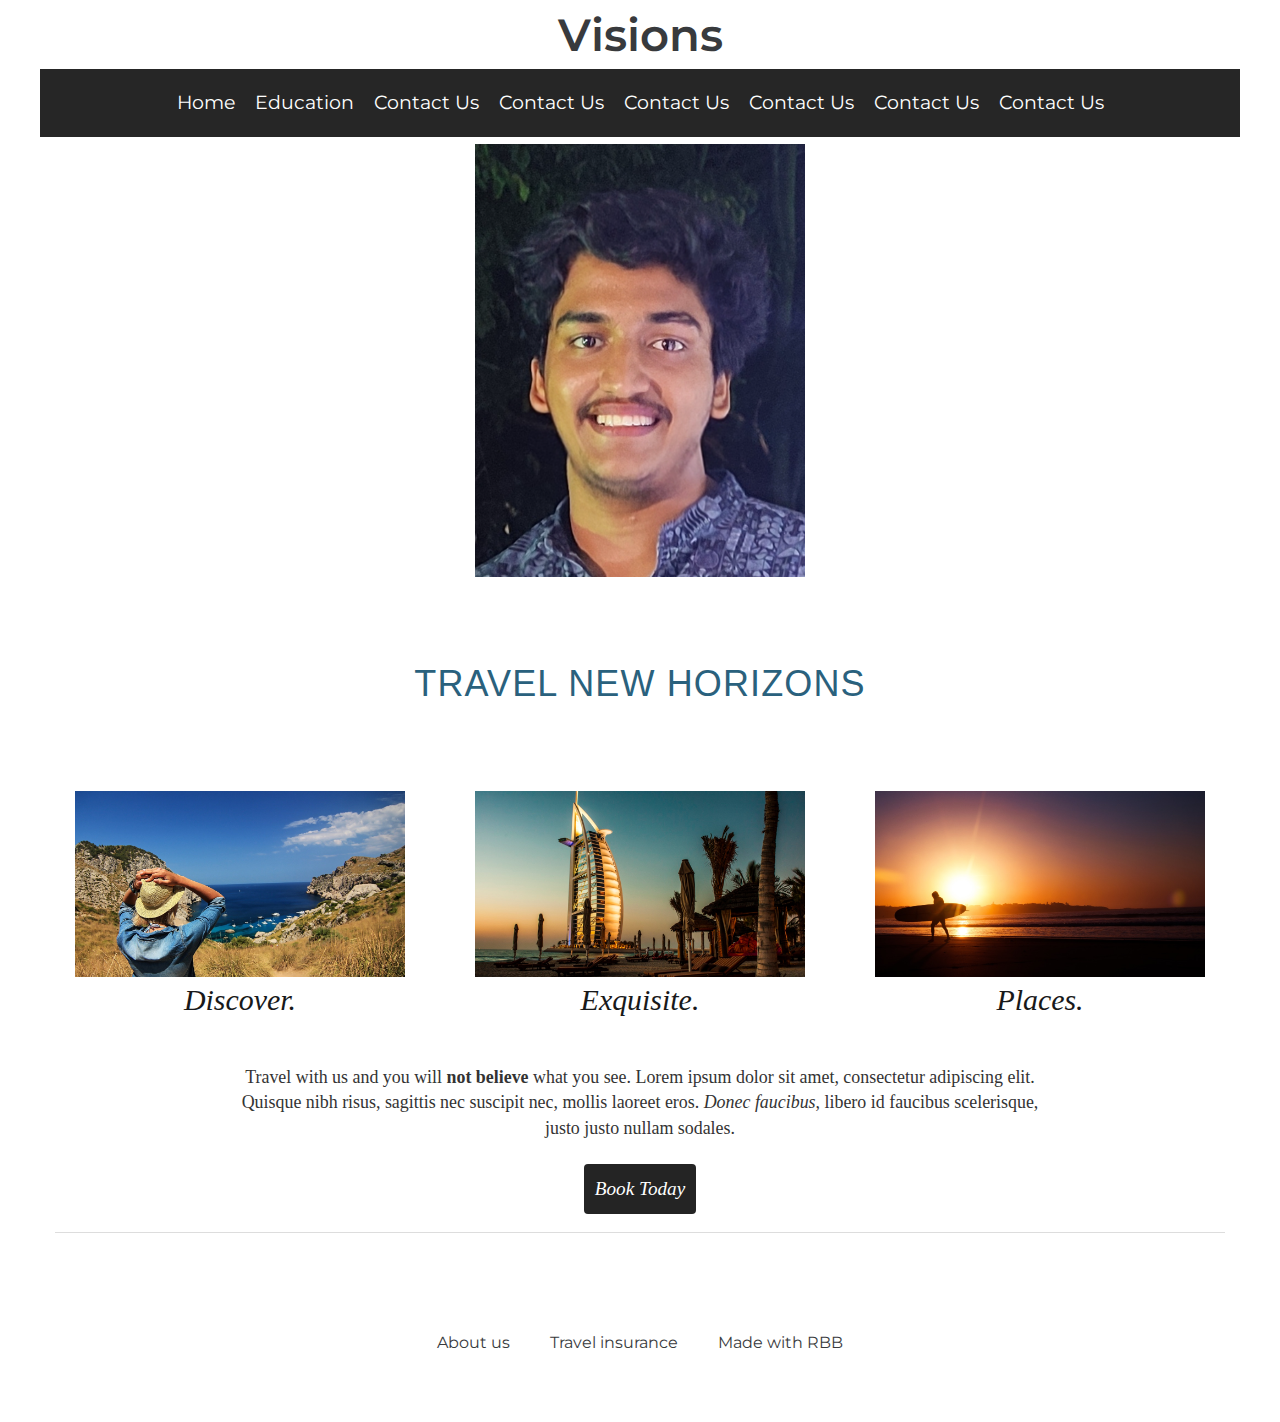
<file: index.html>
<!DOCTYPE html>
<html>

<head>
  <meta charset="utf-8">
  <meta name="viewport" content="width=device-width,initial-scale=1">
  <meta name="generator" content="Responsive Bootstrap Builder 2.5.360">
  <title>Index</title>
  <link rel="stylesheet" href="css/bootstrap3.min.css">
  <link rel="stylesheet" href="css/wireframe-theme.min.css">
  <script>document.createElement( "picture" );</script>
  <script class="picturefill" async="async" src="js/picturefill.min.js"></script>
  <link rel="stylesheet" href="css/main.css">
  <link rel="stylesheet" href="https://fonts.googleapis.com/css?family=Montserrat:400,600">
</head>

<body>
  <div class="row">
    <div class="col-xs-12">
      <h1 class="page-heading">Visions</h1>
    </div>
  </div>
  <div class="row nav-row">
    <div class="col-xs-12 centered-content"><a class="link-text nav-link" href="#">Home</a><a class="link-text nav-link" href="#">Education</a><a class="link-text nav-link" href="contact.html">Contact Us</a><a class="link-text nav-link" href="#">Contact Us</a><a class="link-text nav-link" href="#">Contact Us</a><a class="link-text nav-link" href="#">Contact Us</a><a class="link-text nav-link" href="#">Contact Us</a><a class="link-text nav-link" href="#">Contact Us</a>
      <a class="link-text" href="#"></a>
    </div>
  </div>
  <div class="row">
    <div class="col-xs-12 no-padding-column">
      <div class="responsive-picture travel-image">
        <picture><!--[if IE 9]><video style="display: none;"><![endif]-->
          <source srcset="./images/face.jpg" media="(min-width: 768px)"><!--[if IE 9]></video><![endif]--><img alt="Placeholder Picture" src="./images/face.jpg">
        </picture>
      </div>
    </div>
  </div>
  <div class="row">
    <div class="col-xs-12 heading-column">
      <h2 class="section-heading">TRAVEL NEW HORIZONS</h2>
    </div>
  </div>
  <div class="row travel-row">
    <div class="col-xs-12 custom-400-col-xs-6 col-sm-4">
      <div class="responsive-picture travel-image">
        <picture><img alt="Placeholder Picture" src="./images/discover-m.jpg">
        </picture>
      </div>
      <h3 class="travel-heading">Discover.</h3>
    </div>
    <div class="col-xs-12 custom-400-col-xs-6 col-sm-4">
      <div class="responsive-picture travel-image">
        <picture><img alt="Placeholder Picture" src="./images/exquisite-m.jpg">
        </picture>
      </div>
      <h3 class="travel-heading">Exquisite.</h3>
    </div>
    <div class="col-xs-12 col-sm-4">
      <div class="responsive-picture travel-image">
        <picture><img alt="Placeholder Picture" src="./images/places-m.jpg">
        </picture>
      </div>
      <h3 class="travel-heading">Places.</h3>
    </div>
  </div>
  <div class="row">
    <div class="col-xs-12 book-column">
      <p class="paragraph action-para">Travel with us and you will <span class="bold">not believe </span>what you see. Lorem ipsum dolor sit amet, consectetur adipiscing elit. Quisque nibh risus, sagittis nec suscipit nec, mollis laoreet eros. <span class="italic">Donec faucibus</span>, libero id faucibus scelerisque, justo justo nullam sodales.</p><a class="link-button btn action" href="#">Book Today</a>
      <div class="rule">
        <hr>
      </div>
    </div>
  </div>
  <div class="row footer-row">
    <div class="col-xs-12 footer-column">
      <a class="link-text footer-link" href="#">About us</a>
      <a class="link-text footer-link" href="#">Travel insurance</a>
      <a class="link-text footer-link" href="https://www.coffeecup.com/bootstrap-builder/" title="Prototype and Design with Bootstrap 3. Play with Bootstrap 4 Alpha. No coding needed.">Made with RBB</a>
    </div>
  </div>
  <script src="js/jquery.min.js"></script>
  <script src="js/outofview.js"></script>
  <script src="js/bootstrap.min.js"></script>
</body>

</html>
</file>
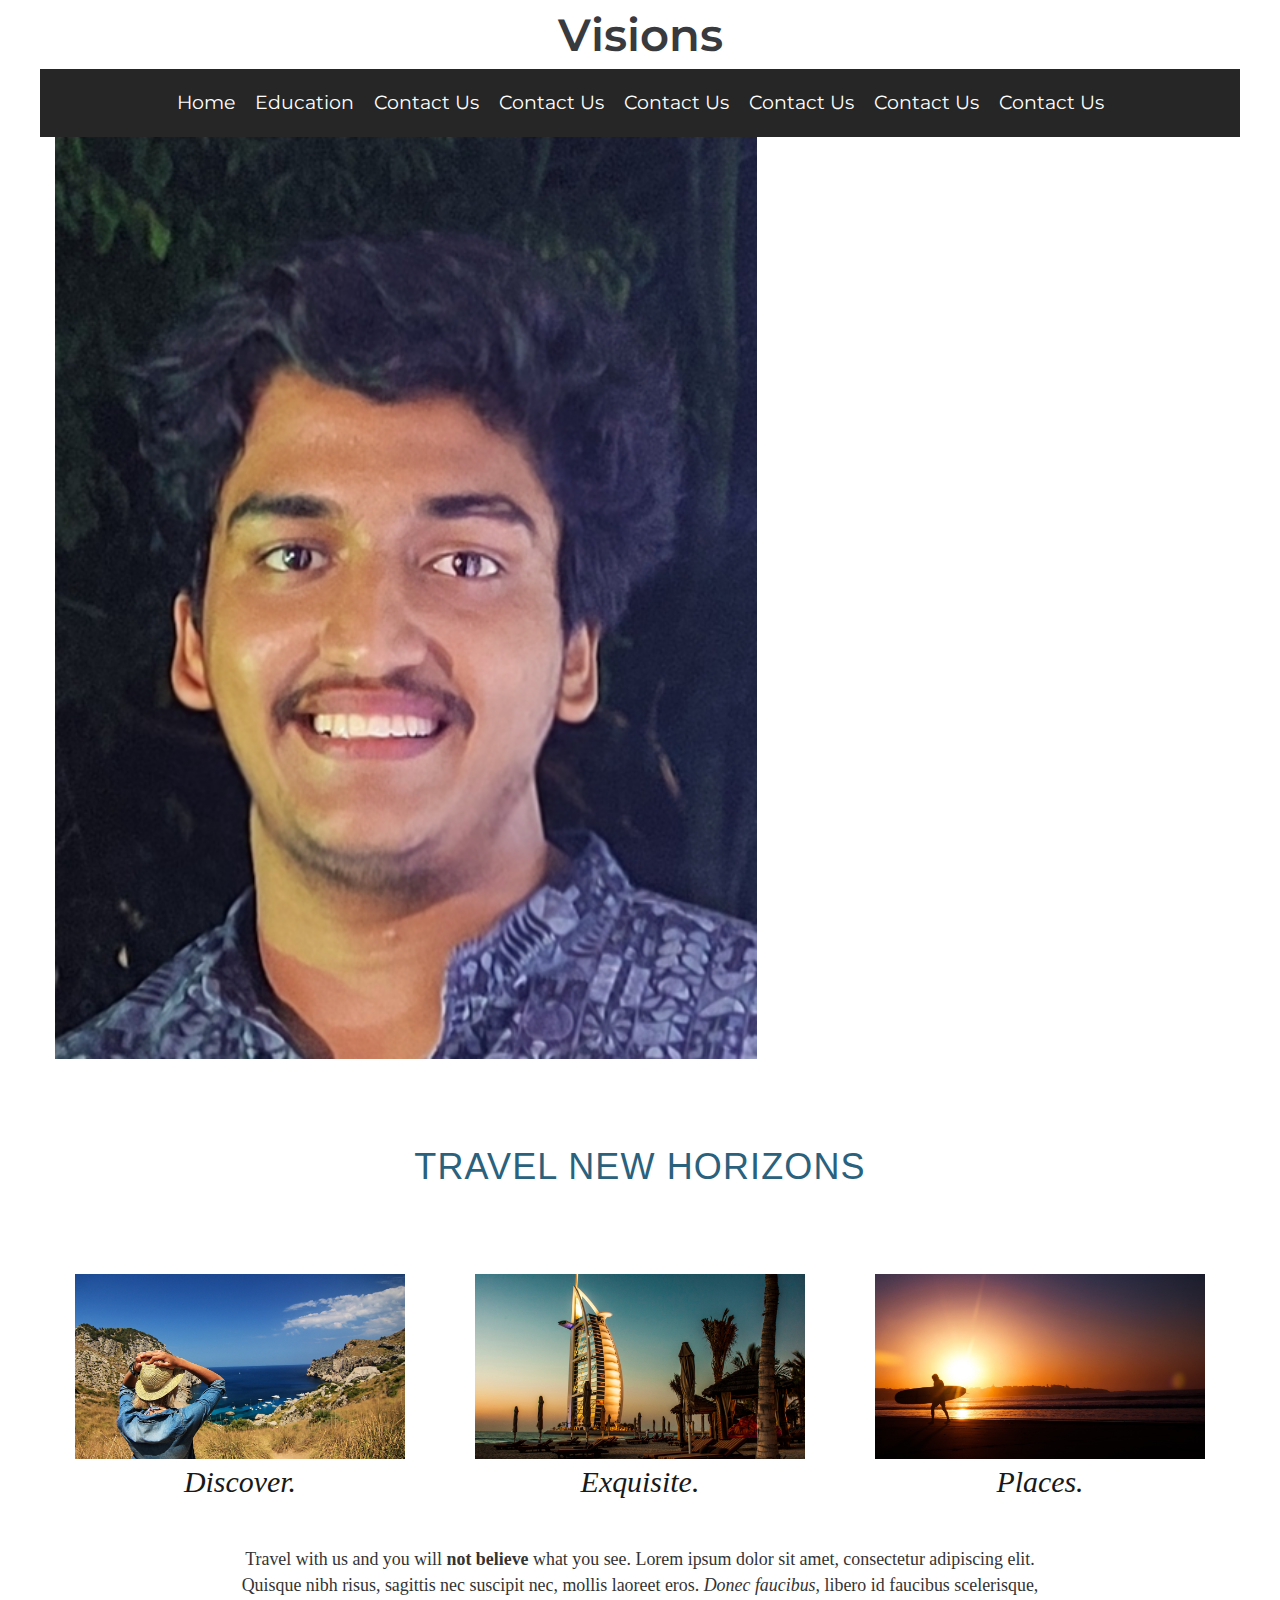
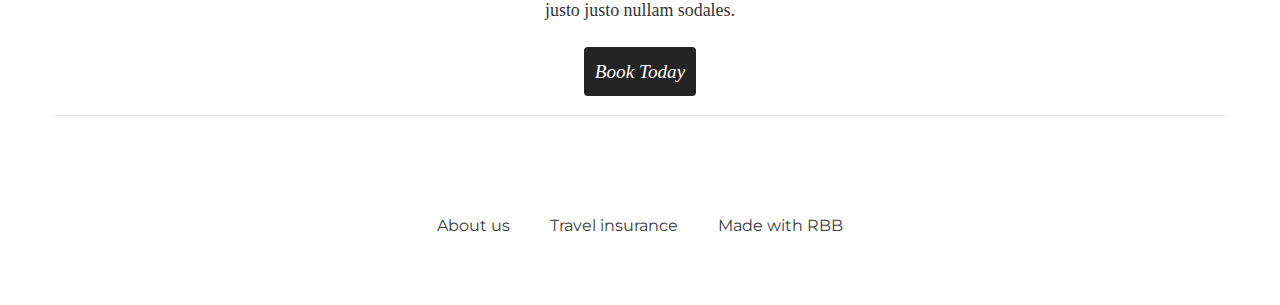
<file: website designed_exported/index.html>
<!DOCTYPE html>
<html>

<head>
  <meta charset="utf-8">
  <meta name="viewport" content="width=device-width,initial-scale=1">
  <meta name="generator" content="Responsive Bootstrap Builder 2.5.360">
  <title>Index</title>
  <link rel="stylesheet" href="css/bootstrap3.min.css">
  <link rel="stylesheet" href="css/wireframe-theme.min.css">
  <script>document.createElement( "picture" );</script>
  <script class="picturefill" async="async" src="js/picturefill.min.js"></script>
  <link rel="stylesheet" href="css/main.css">
  <link rel="stylesheet" href="https://fonts.googleapis.com/css?family=Montserrat:400,600">
</head>

<body>
  <div class="row">
    <div class="col-xs-12">
      <h1 class="page-heading">Visions</h1>
    </div>
  </div>
  <div class="row nav-row">
    <div class="col-xs-12 centered-content"><a class="link-text nav-link" href="#">Home</a><a class="link-text nav-link" href="#">Education</a><a class="link-text nav-link" href="#">Contact Us</a><a class="link-text nav-link" href="#">Contact Us</a><a class="link-text nav-link" href="#">Contact Us</a><a class="link-text nav-link" href="#">Contact Us</a><a class="link-text nav-link" href="#">Contact Us</a><a class="link-text nav-link" href="#">Contact Us</a>
      <a class="link-text" href="#"></a>
    </div>
  </div>
  <div class="row">
    <div class="col-xs-12 column-1">
      <div class="responsive-picture hero-image">
        <picture><img alt="Placeholder Picture" src="./images/face.jpg">
        </picture>
      </div>
    </div>
  </div>
  <div class="row">
    <div class="col-xs-12 no-padding-column"></div>
  </div>
  <div class="row">
    <div class="col-xs-12 heading-column">
      <h2 class="section-heading">TRAVEL NEW HORIZONS</h2>
    </div>
  </div>
  <div class="row travel-row">
    <div class="col-xs-12 custom-400-col-xs-6 col-sm-4">
      <div class="responsive-picture travel-image">
        <picture><img alt="Placeholder Picture" src="./images/discover-m.jpg">
        </picture>
      </div>
      <h3 class="travel-heading">Discover.</h3>
    </div>
    <div class="col-xs-12 custom-400-col-xs-6 col-sm-4">
      <div class="responsive-picture travel-image">
        <picture><img alt="Placeholder Picture" src="./images/exquisite-m.jpg">
        </picture>
      </div>
      <h3 class="travel-heading">Exquisite.</h3>
    </div>
    <div class="col-xs-12 col-sm-4">
      <div class="responsive-picture travel-image">
        <picture><img alt="Placeholder Picture" src="./images/places-m.jpg">
        </picture>
      </div>
      <h3 class="travel-heading">Places.</h3>
    </div>
  </div>
  <div class="row">
    <div class="col-xs-12 book-column">
      <p class="paragraph action-para">Travel with us and you will <span class="bold">not believe </span>what you see. Lorem ipsum dolor sit amet, consectetur adipiscing elit. Quisque nibh risus, sagittis nec suscipit nec, mollis laoreet eros. <span class="italic">Donec faucibus</span>, libero id faucibus scelerisque, justo justo nullam sodales.</p><a class="link-button btn action" href="#">Book Today</a>
      <div class="rule">
        <hr>
      </div>
    </div>
  </div>
  <div class="row footer-row">
    <div class="col-xs-12 footer-column">
      <a class="link-text footer-link" href="#">About us</a>
      <a class="link-text footer-link" href="#">Travel insurance</a>
      <a class="link-text footer-link" href="https://www.coffeecup.com/bootstrap-builder/" title="Prototype and Design with Bootstrap 3. Play with Bootstrap 4 Alpha. No coding needed.">Made with RBB</a>
    </div>
  </div>
  <script src="js/jquery.min.js"></script>
  <script src="js/outofview.js"></script>
  <script src="js/bootstrap.min.js"></script>
</body>

</html>
</file>
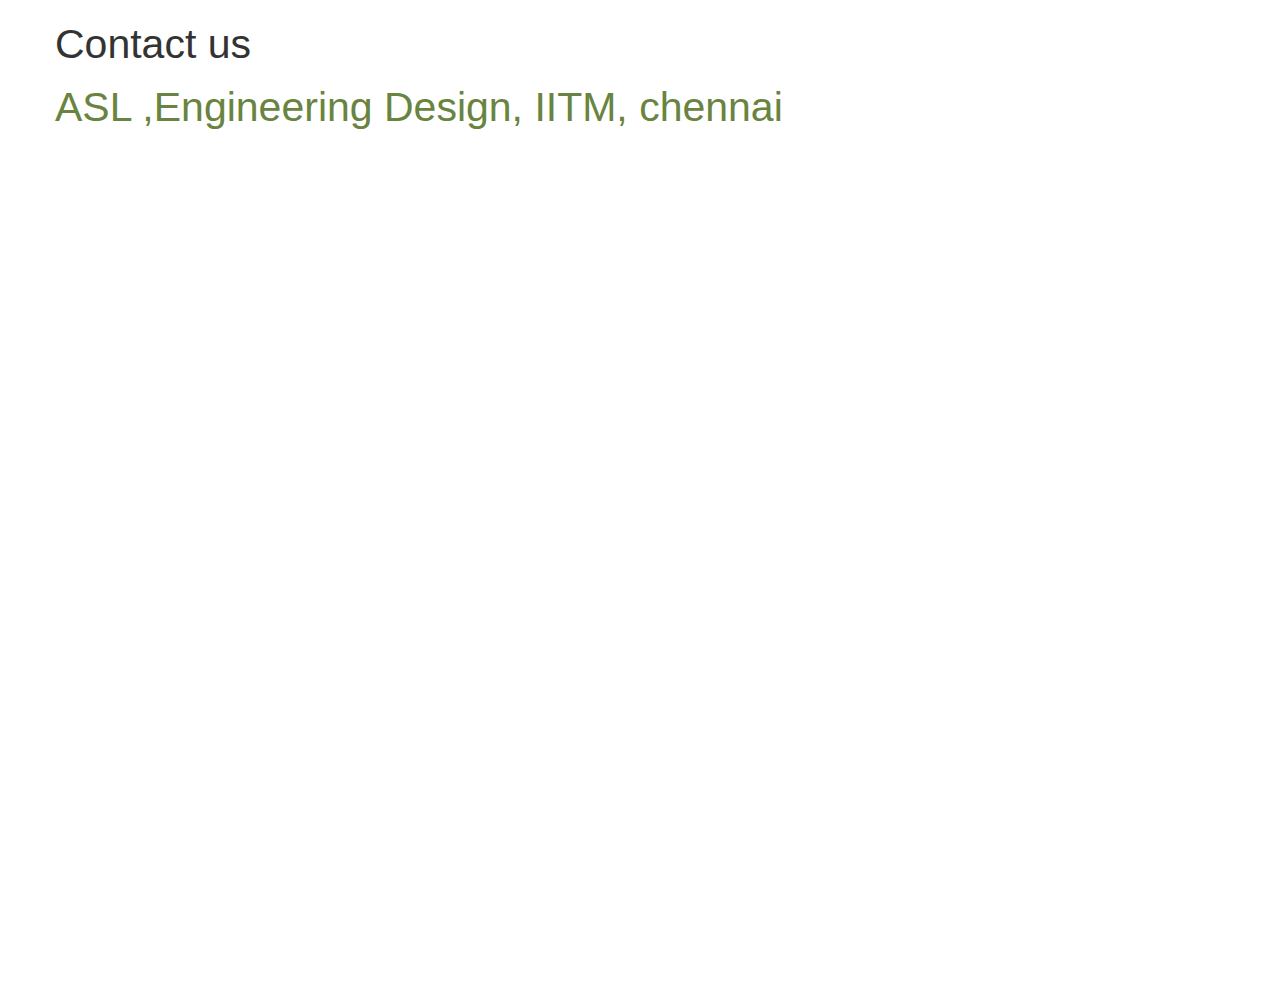
<file: contact.html>
<!DOCTYPE html>
<html>

<head>
  <meta charset="utf-8">
  <meta name="viewport" content="width=device-width, initial-scale=1.0">
  <meta name="description" content="">
  <meta name="keywords" content="">
  <meta name="generator" content="Responsive Bootstrap Builder 2.5.360">
  <title>contact</title>
  <link rel="stylesheet" href="css/bootstrap3.min.css">
  <link rel="stylesheet" href="css/wireframe-theme.min.css">
  <script>document.createElement( "picture" );</script>
  <script class="picturefill" async="async" src="js/picturefill.min.js"></script>
  <link rel="stylesheet" href="css/main.css">
  <link rel="stylesheet" href="https://fonts.googleapis.com/css?family=Montserrat:400,600">
</head>

<body>
  <div class="row">
    <div class="col-xs-12 column-3">
      <h1>Contact us</h1>
      <p class="paragraph"><span class="paragraph-text-1">ASL ,Engineering Design, IITM, chennai</span><br>
      </p>
    </div>
    <div class="col-xs-2"></div>
    <div class="col-xs-2"></div>
    <div class="col-xs-2"></div>
    <div class="col-xs-2 column-2"></div>
    <div class="col-xs-2"></div>
  </div>
  <script src="js/jquery.min.js"></script>
  <script src="js/outofview.js"></script>
  <script src="js/bootstrap.min.js"></script>
</body>

</html>
</file>
<file: css/main.css>
/* Text Elements */

h1.page-heading {
  margin-top: .625rem;
  margin-bottom: .625rem;
  color: #383a3d;
  text-align: center;
  font-weight: 600;
  font-size: 2.81rem;
  font-family: 'Montserrat', sans-serif;
}

h2.section-heading {
  margin-top: 0;
  margin-bottom: 0;
  color: #2a617d;
  text-align: center;
  text-transform: uppercase;
  letter-spacing: .07rem;
  font-size: 1.62rem;
}

h3.travel-heading {
  margin-top: 0;
  margin-bottom: .5rem;
  color: #18191a;
  text-align: center;
  font-style: italic;
  font-size: 1.87rem;
  font-family: Georgia, Times, 'Times New Roman', serif;
}

p.paragraph.action-para {
  margin-bottom: 1rem;
  max-width: 37.5rem;
  text-align: center;
  font-size: 1.12rem;
  font-family: Georgia, Times, 'Times New Roman', serif;
}

p.paragraph span.bold {
  font-weight: 700;
}

p.paragraph span.italic {
  font-style: italic;
}

a.link-text {
  margin-top: 0;
  margin-bottom: 0;
  padding: 0;
  color: #fff;
  font-size: 1rem;
  font-family: 'Montserrat', sans-serif;
}

a.link-text.nav-link {
  display: inline-block;
  margin-top: .625rem;
  margin-bottom: .625rem;
  padding: .625rem;
}

a.link-text.footer-link {
  margin-top: .437rem;
  margin-bottom: .437rem;
  padding-right: 1.25rem;
  padding-left: 1.25rem;
  color: #383a3d;
}

/* Interaction Elements */

a.link-button.action.btn {
  margin: .427rem auto;
  padding: .625rem;
  background-color: #242424;
  color: #fff;
  font-style: italic;
  font-size: 1.2rem;
  font-family: Georgia, Times, 'Times New Roman', serif;
}

/* Layout Elements */

body > .row {
  max-width: 75rem;
}

body > .row.nav-row {
  background-color: #262626;
}

body > .row > [class*='col-xs-'].centered-content {
  text-align: center;
}

body > .row > [class*='col-xs-'].no-padding-column {
  padding-right: 0;
  padding-left: 0;
}

body > .row > [class*='col-xs-'].heading-column {
  display: -webkit-box;
  display: -webkit-flex;
  display:    -moz-box;
  display: -ms-flexbox;
  display:         flex;
  -ms-flex-pack: center;
  -ms-flex-align: center;
  padding-right: .9375rem;
  padding-left: .9375rem;
  min-height: 6.25rem;

  -webkit-box-pack: center;
  -webkit-justify-content: center;
     -moz-box-pack: center;
          justify-content: center;
  -webkit-box-align: center;
  -webkit-align-items: center;
     -moz-box-align: center;
          align-items: center;
}

body > .row.travel-row {
  margin-bottom: 2.5rem;
}

body > .row > [class*='col-xs-'].book-column {
  display: -webkit-box;
  display: -webkit-flex;
  display:    -moz-box;
  display: -ms-flexbox;
  display:         flex;
  -webkit-flex-direction: column;
      -ms-flex-direction: column;
          flex-direction: column;
  -ms-flex-pack: center;
  -ms-flex-align: center;

  -webkit-box-pack: center;
  -webkit-justify-content: center;
     -moz-box-pack: center;
          justify-content: center;
  -webkit-box-align: center;
  -webkit-align-items: center;
     -moz-box-align: center;
          align-items: center;
  -webkit-align-content: center;
  -ms-flex-line-pack: center;
          align-content: center;
  -webkit-box-orient: vertical;
  -webkit-box-direction: normal;
     -moz-box-orient: vertical;
     -moz-box-direction: normal;
}

body > .row > [class*='col-xs-'].footer-column {
  display: -webkit-box;
  display: -webkit-flex;
  display:    -moz-box;
  display: -ms-flexbox;
  display:         flex;
  -webkit-flex-direction: column;
      -ms-flex-direction: column;
          flex-direction: column;
  -ms-flex-pack: center;
  -ms-flex-align: center;
  margin-bottom: 3.75rem;
  padding-right: .9375rem;
  padding-left: .9375rem;
  text-align: center;

  -webkit-box-pack: center;
  -webkit-justify-content: center;
     -moz-box-pack: center;
          justify-content: center;
  -webkit-box-align: center;
  -webkit-align-items: center;
     -moz-box-align: center;
          align-items: center;
  -webkit-align-content: flex-start;
  -ms-flex-line-pack: start;
          align-content: flex-start;
  -webkit-box-orient: vertical;
  -webkit-box-direction: normal;
     -moz-box-orient: vertical;
     -moz-box-direction: normal;
}

div.responsive-picture.travel-image {
  margin: .437rem auto;
  max-width: 20.625rem;
}

@media screen and (min-width: 400px) {
  /* Text Elements */

  h2.section-heading {
    font-size: 2.25rem;
  }

  h3.travel-heading {
    margin-top: 0;
    margin-bottom: .5rem;
    color: #18191a;
    text-align: center;
    font-style: italic;
    font-size: 1.87rem;
    font-family: Georgia, Times, 'Times New Roman', serif;
  }

  a.link-text.nav-link {
    font-size: 1.2rem;
  }

  /* Layout Elements */

  body > .row > [class*='col-xs-'].heading-column {
    min-height: 9.375rem;
  }

  body > .row.travel-row {
    margin-bottom: 2.5rem;
  }

  body > .row > [class*='col-xs-'].footer-column {
    -webkit-flex-direction: row;
        -ms-flex-direction: row;
            flex-direction: row;

    -webkit-box-orient: horizontal;
    -webkit-box-direction: normal;
       -moz-box-orient: horizontal;
       -moz-box-direction: normal;
  }

  div.responsive-picture.travel-image {
    margin: .436rem auto;
    max-width: 20.625rem;
  }
}

@media screen and (min-width: 485px) {
  /* Text Elements */

  p.paragraph span.paragraph-text-1 {
    color: #698340;
    font-size: 41px;
  }

  /* Layout Elements */

  body > .row > [class*='col-xs-'].column-2 {
    min-height: 500px;
  }

  body > .row > [class*='col-xs-'].column-3 {
    min-height: 500px;
  }
}

@media screen and (min-width: 768px) {
  /* Layout Elements */

  body > .row > [class*='col-xs-'].heading-column {
    min-height: 12.5rem;
  }
}

@media screen and (min-width: 992px) {
  /* Text Elements */

  p.paragraph.action-para {
    max-width: 50rem;
  }
}

@media screen and (min-width: 1200px) {
  /* Layout Elements */

  body > .row.footer-row {
    margin-top: 5rem;
  }
}
</file>
<file: website designed_exported/css/main.css>
/* Text Elements */

h1.page-heading {
  margin-top: .625rem;
  margin-bottom: .625rem;
  color: #383a3d;
  text-align: center;
  font-weight: 600;
  font-size: 2.81rem;
  font-family: 'Montserrat', sans-serif;
}

h2.section-heading {
  margin-top: 0;
  margin-bottom: 0;
  color: #2a617d;
  text-align: center;
  text-transform: uppercase;
  letter-spacing: .07rem;
  font-size: 1.62rem;
}

h3.travel-heading {
  margin-top: 0;
  margin-bottom: .5rem;
  color: #18191a;
  text-align: center;
  font-style: italic;
  font-size: 1.87rem;
  font-family: Georgia, Times, 'Times New Roman', serif;
}

p.paragraph.action-para {
  margin-bottom: 1rem;
  max-width: 37.5rem;
  text-align: center;
  font-size: 1.12rem;
  font-family: Georgia, Times, 'Times New Roman', serif;
}

p.paragraph span.bold {
  font-weight: 700;
}

p.paragraph span.italic {
  font-style: italic;
}

a.link-text {
  margin-top: 0;
  margin-bottom: 0;
  padding: 0;
  color: #fff;
  font-size: 1rem;
  font-family: 'Montserrat', sans-serif;
}

a.link-text.nav-link {
  display: inline-block;
  margin-top: .625rem;
  margin-bottom: .625rem;
  padding: .625rem;
}

a.link-text.footer-link {
  margin-top: .437rem;
  margin-bottom: .437rem;
  padding-right: 1.25rem;
  padding-left: 1.25rem;
  color: #383a3d;
}

/* Interaction Elements */

a.link-button.action.btn {
  margin: .427rem auto;
  padding: .625rem;
  background-color: #242424;
  color: #fff;
  font-style: italic;
  font-size: 1.2rem;
  font-family: Georgia, Times, 'Times New Roman', serif;
}

/* Layout Elements */

body > .row {
  max-width: 75rem;
}

body > .row.nav-row {
  background-color: #262626;
}

body > .row > [class*='col-xs-'].centered-content {
  text-align: center;
}

body > .row > [class*='col-xs-'].no-padding-column {
  padding-right: 0;
  padding-left: 0;
}

body > .row > [class*='col-xs-'].heading-column {
  display: -webkit-box;
  display: -webkit-flex;
  display:    -moz-box;
  display: -ms-flexbox;
  display:         flex;
  -ms-flex-pack: center;
  -ms-flex-align: center;
  padding-right: .9375rem;
  padding-left: .9375rem;
  min-height: 6.25rem;

  -webkit-box-pack: center;
  -webkit-justify-content: center;
     -moz-box-pack: center;
          justify-content: center;
  -webkit-box-align: center;
  -webkit-align-items: center;
     -moz-box-align: center;
          align-items: center;
}

body > .row.travel-row {
  margin-bottom: 2.5rem;
}

body > .row > [class*='col-xs-'].book-column {
  display: -webkit-box;
  display: -webkit-flex;
  display:    -moz-box;
  display: -ms-flexbox;
  display:         flex;
  -webkit-flex-direction: column;
      -ms-flex-direction: column;
          flex-direction: column;
  -ms-flex-pack: center;
  -ms-flex-align: center;

  -webkit-box-pack: center;
  -webkit-justify-content: center;
     -moz-box-pack: center;
          justify-content: center;
  -webkit-box-align: center;
  -webkit-align-items: center;
     -moz-box-align: center;
          align-items: center;
  -webkit-align-content: center;
  -ms-flex-line-pack: center;
          align-content: center;
  -webkit-box-orient: vertical;
  -webkit-box-direction: normal;
     -moz-box-orient: vertical;
     -moz-box-direction: normal;
}

body > .row > [class*='col-xs-'].footer-column {
  display: -webkit-box;
  display: -webkit-flex;
  display:    -moz-box;
  display: -ms-flexbox;
  display:         flex;
  -webkit-flex-direction: column;
      -ms-flex-direction: column;
          flex-direction: column;
  -ms-flex-pack: center;
  -ms-flex-align: center;
  margin-bottom: 3.75rem;
  padding-right: .9375rem;
  padding-left: .9375rem;
  text-align: center;

  -webkit-box-pack: center;
  -webkit-justify-content: center;
     -moz-box-pack: center;
          justify-content: center;
  -webkit-box-align: center;
  -webkit-align-items: center;
     -moz-box-align: center;
          align-items: center;
  -webkit-align-content: flex-start;
  -ms-flex-line-pack: start;
          align-content: flex-start;
  -webkit-box-orient: vertical;
  -webkit-box-direction: normal;
     -moz-box-orient: vertical;
     -moz-box-direction: normal;
}

div.responsive-picture.hero-image {
  margin-bottom: .437rem;
  max-width: none;
}

div.responsive-picture.travel-image {
  margin: .437rem auto;
  max-width: 20.625rem;
}

@media screen and (min-width: 400px) {
  /* Text Elements */

  h2.section-heading {
    font-size: 2.25rem;
  }

  h3.travel-heading {
    margin-top: 0;
    margin-bottom: .5rem;
    color: #18191a;
    text-align: center;
    font-style: italic;
    font-size: 1.87rem;
    font-family: Georgia, Times, 'Times New Roman', serif;
  }

  a.link-text.nav-link {
    font-size: 1.2rem;
  }

  /* Layout Elements */

  body > .row > [class*='col-xs-'].heading-column {
    min-height: 9.375rem;
  }

  body > .row.travel-row {
    margin-bottom: 2.5rem;
  }

  body > .row > [class*='col-xs-'].footer-column {
    -webkit-flex-direction: row;
        -ms-flex-direction: row;
            flex-direction: row;

    -webkit-box-orient: horizontal;
    -webkit-box-direction: normal;
       -moz-box-orient: horizontal;
       -moz-box-direction: normal;
  }

  body > .row > [class*='col-xs-'].column-1 {
    float: right;
    clear: both;
  }

  div.responsive-picture.travel-image {
    margin: .436rem auto;
    max-width: 20.625rem;
  }

  div.responsive-picture.hero-image {
    position: static;
    float: none;
    clear: none;
    width: 60%;

    -webkit-align-self: auto;
    -ms-flex-item-align: auto;
            align-self: auto;
  }

  div.responsive-picture.hero-image > picture > img {
    -o-object-position: center center;
       object-position: center center;
    -o-object-fit: contain;
       object-fit: contain;
  }
}

@media screen and (min-width: 768px) {
  /* Layout Elements */

  body > .row > [class*='col-xs-'].heading-column {
    min-height: 12.5rem;
  }
}

@media screen and (min-width: 992px) {
  /* Text Elements */

  p.paragraph.action-para {
    max-width: 50rem;
  }
}

@media screen and (min-width: 1200px) {
  /* Layout Elements */

  body > .row.footer-row {
    margin-top: 5rem;
  }
}
</file>
<file: css/wireframe-theme.min.css>
body,html{height:100%;font-size:16px}blockquote,body,button,dd,div,dl,dt,form,h1,h2,h3,h4,h5,h6,input,li,ol,p,pre,select,td,textarea,th,ul{font-family:'Helvetica Neue',Helvetica,Arial,sans-serif}body{background-color:rgba(255,255,255,0);border:none;max-width:none;margin:0 auto;position:relative}.row{background-color:rgba(255,255,255,0);margin:0 auto;border:none}.subgrid,[class*=col]{background-color:rgba(255,255,255,0)}.container,.container-fluid,.form-container,.link-container,.subgrid,[class*=panel]{min-width:10px}.link-container{display:block}li.list-item-link{width:auto;max-width:none;min-width:0;min-height:0;background-color:transparent}.container-grid{margin-left:0;margin-right:0}.container-grid:after,.container-grid:before{display:none}img.image-1-1,img.image-1-2,img.image-2-1,img.image-3-2,img.image-4-3,img.leaderboard,img.logo,img.map,img.rectangle,img.skyscraper,img.square{width:100%;max-width:200px;margin-bottom:.4375em;display:block}img.square{max-width:400px}img.skyscraper{max-width:200px}img.leaderboard{max-width:300px}img.rectangle{max-width:200px}img.map{max-width:400px}img.logo{max-width:200px}.responsive-image{height:auto;overflow:hidden;width:100%;max-width:200px;display:block}.responsive-image div{max-width:none;height:auto}.responsive-image div img{width:100%}.responsive-picture{width:100%;height:auto;overflow:hidden;max-width:200px;display:block}.responsive-picture picture{max-width:none;display:block;line-height:0}.responsive-picture img{width:100%;height:100%}.placeholder{background-color:lightgrey;text-align:center;padding:10px 0}h3.smallhero-header{font-size:1.25em;color:#464646}h3.smallhero-tagline{color:#646464;font-style:normal;padding:0}.placeholder-hero{background-color:lightgrey;text-align:left;padding:10px 0 10px 20px}h1.hero-header{color:#464646}p.hero-tagline{color:#646464;font-style:normal;padding:0}address,address>a,address>p{line-height:1.7}address>a{font-size:.875em;display:block}.social-media{display:block}.social-media *{font-family:coffeecup-font-icons!important;color:#444;background-color:transparent}.social-media li{display:inline;padding:2px}.social-element{display:inline-block;text-align:center}.social-element a.social-label{text-align:center;font-family:Georgia,Times,'Times New Roman',serif;display:block}.social-image{background-color:#525252;border-radius:3px;max-width:32px;display:inline-block}.social-image img{margin:0 auto;max-width:100%;display:block}.flex-clearfix:after,.flex-clearfix:before{display:none}span.text-element{display:block;line-height:1.2;font-size:.875em}a.glyph,span.glyph{font-size:40px;display:block;color:#000;text-decoration:none}a.glyph i,span.glyph i{line-height:1}.image-for-button{height:auto;overflow:hidden;width:100%;max-width:24px;display:inline-block;vertical-align:inherit}.image-for-button picture{max-width:none;height:auto;display:block;line-height:0}.image-for-button img{width:100%}button.button-glyph,button.button-image{font-family:'Helvetica Neue',Helvetica,Arial,sans-serif}a.glyph-for-button,span.glyph-for-button{font-size:22px;text-decoration:none}a.glyph-for-button i,span.glyph-for-button i{line-height:1}a[class*=link-button] .image-for-button{vertical-align:middle}.responsive-video{position:relative;padding-bottom:56.25%;height:0;overflow:hidden;max-width:100%}.responsive-video.square{padding-bottom:120%;max-width:initial}.responsive-video embed,.responsive-video iframe,.responsive-video object{position:absolute;top:0;left:0;width:100%;height:100%}a{-webkit-transition-delay:0s;-moz-transition-delay:0s;-ms-transition-delay:0s;-o-transition-delay:0s;transition-delay:0s;-webkit-transition-timing-function:ease;-moz-transition-timing-function:ease;-ms-transition-timing-function:ease;-o-transition-timing-function:ease;transition-timing-function:ease;-webkit-transition-duration:0s;-moz-transition-duration:0s;-ms-transition-duration:0s;-o-transition-duration:0s;transition-duration:0s;-webkit-transition-property:all;-moz-transition-property:all;-ms-transition-property:all;-o-transition-property:all;transition-property:all}a.link-image-1-1,a.link-image-1-2,a.link-image-2-1,a.link-image-3-2,a.link-image-4-3{display:block;max-width:200px}a.link-image-1-1 img,a.link-image-1-2 img,a.link-image-2-1 img,a.link-image-3-2 img,a.link-image-4-3 img{width:100%;max-width:200px}.btn-toolbar .btn,.btn-toolbar .btn-group,.btn-toolbar .input-group{float:none;display:inline-block}.btn-group-justified{display:-webkit-flex;display:-moz-flex;display:-ms-flex;display:-o-flex;display:flex}.btn-group-justified>.btn,.btn-group-justified>.btn-group{-webkit-flex:1;-moz-flex:1;-ms-flex:1;-o-flex:1;flex:1}@media (min-width:768px){.nav-justified{display:-webkit-flex;display:-moz-flex;display:-ms-flex;display:-o-flex;display:flex}.nav-justified>li{-webkit-flex:1;-moz-flex:1;-ms-flex:1;-o-flex:1;flex:1}}.media{display:-webkit-flex;display:-moz-flex;display:-ms-flex;display:-o-flex;display:flex}.media-body{width:auto}.media-body,.media-left,.media-right{display:block}.media-body{-webkit-flex:1;-moz-flex:1;-ms-flex:1;-o-flex:1;flex:1}.media-middle{-webkit-align-self:center;-moz-align-self:center;-ms-align-self:center;-o-align-self:center;align-self:center}.media-bottom{-webkit-align-self:flex-end;-moz-align-self:flex-end;-ms-align-self:flex-end;-o-align-self:flex-end;align-self:flex-end}.input-group{display:-webkit-flex;display:-moz-flex;display:-ms-flex;display:-o-flex;display:flex}.input-group .form-control{-webkit-flex:1;-moz-flex:1;-ms-flex:1;-o-flex:1;flex:1}.input-group-addon,.input-group-btn{width:auto}.rule{padding:5px 0;width:100%;margin:7px 0}.rule hr{margin:0;padding:0;border:none;border-top:1px solid #ddd;width:100%}code{font-family:Consolas,monaco,monospace}form.paypal-button,form.paypal-image{display:inline-block;padding:0;overflow:hidden}form.paypal-button{background-color:silver}form.paypal-button button{padding:.5em 1em;-webkit-appearance:none;-moz-appearance:none;appearance:none;border:0;border-radius:0;background:0 0;line-height:1;color:inherit;cursor:inherit;display:block;margin:0;width:100%;height:100%}form.paypal-image input[type=image]{width:100%;margin:0}
</file>
<file: website designed_exported/css/wireframe-theme.min.css>
body,html{height:100%;font-size:16px}blockquote,body,button,dd,div,dl,dt,form,h1,h2,h3,h4,h5,h6,input,li,ol,p,pre,select,td,textarea,th,ul{font-family:'Helvetica Neue',Helvetica,Arial,sans-serif}body{background-color:rgba(255,255,255,0);border:none;max-width:none;margin:0 auto;position:relative}.row{background-color:rgba(255,255,255,0);margin:0 auto;border:none}.subgrid,[class*=col]{background-color:rgba(255,255,255,0)}.container,.container-fluid,.form-container,.link-container,.subgrid,[class*=panel]{min-width:10px}.link-container{display:block}li.list-item-link{width:auto;max-width:none;min-width:0;min-height:0;background-color:transparent}.container-grid{margin-left:0;margin-right:0}.container-grid:after,.container-grid:before{display:none}img.image-1-1,img.image-1-2,img.image-2-1,img.image-3-2,img.image-4-3,img.leaderboard,img.logo,img.map,img.rectangle,img.skyscraper,img.square{width:100%;max-width:200px;margin-bottom:.4375em;display:block}img.square{max-width:400px}img.skyscraper{max-width:200px}img.leaderboard{max-width:300px}img.rectangle{max-width:200px}img.map{max-width:400px}img.logo{max-width:200px}.responsive-image{height:auto;overflow:hidden;width:100%;max-width:200px;display:block}.responsive-image div{max-width:none;height:auto}.responsive-image div img{width:100%}.responsive-picture{width:100%;height:auto;overflow:hidden;max-width:200px;display:block}.responsive-picture picture{max-width:none;display:block;line-height:0}.responsive-picture img{width:100%;height:100%}.placeholder{background-color:lightgrey;text-align:center;padding:10px 0}h3.smallhero-header{font-size:1.25em;color:#464646}h3.smallhero-tagline{color:#646464;font-style:normal;padding:0}.placeholder-hero{background-color:lightgrey;text-align:left;padding:10px 0 10px 20px}h1.hero-header{color:#464646}p.hero-tagline{color:#646464;font-style:normal;padding:0}address,address>a,address>p{line-height:1.7}address>a{font-size:.875em;display:block}.social-media{display:block}.social-media *{font-family:coffeecup-font-icons!important;color:#444;background-color:transparent}.social-media li{display:inline;padding:2px}.social-element{display:inline-block;text-align:center}.social-element a.social-label{text-align:center;font-family:Georgia,Times,'Times New Roman',serif;display:block}.social-image{background-color:#525252;border-radius:3px;max-width:32px;display:inline-block}.social-image img{margin:0 auto;max-width:100%;display:block}.flex-clearfix:after,.flex-clearfix:before{display:none}span.text-element{display:block;line-height:1.2;font-size:.875em}a.glyph,span.glyph{font-size:40px;display:block;color:#000;text-decoration:none}a.glyph i,span.glyph i{line-height:1}.image-for-button{height:auto;overflow:hidden;width:100%;max-width:24px;display:inline-block;vertical-align:inherit}.image-for-button picture{max-width:none;height:auto;display:block;line-height:0}.image-for-button img{width:100%}button.button-glyph,button.button-image{font-family:'Helvetica Neue',Helvetica,Arial,sans-serif}a.glyph-for-button,span.glyph-for-button{font-size:22px;text-decoration:none}a.glyph-for-button i,span.glyph-for-button i{line-height:1}a[class*=link-button] .image-for-button{vertical-align:middle}.responsive-video{position:relative;padding-bottom:56.25%;height:0;overflow:hidden;max-width:100%}.responsive-video.square{padding-bottom:120%;max-width:initial}.responsive-video embed,.responsive-video iframe,.responsive-video object{position:absolute;top:0;left:0;width:100%;height:100%}a{-webkit-transition-delay:0s;-moz-transition-delay:0s;-ms-transition-delay:0s;-o-transition-delay:0s;transition-delay:0s;-webkit-transition-timing-function:ease;-moz-transition-timing-function:ease;-ms-transition-timing-function:ease;-o-transition-timing-function:ease;transition-timing-function:ease;-webkit-transition-duration:0s;-moz-transition-duration:0s;-ms-transition-duration:0s;-o-transition-duration:0s;transition-duration:0s;-webkit-transition-property:all;-moz-transition-property:all;-ms-transition-property:all;-o-transition-property:all;transition-property:all}a.link-image-1-1,a.link-image-1-2,a.link-image-2-1,a.link-image-3-2,a.link-image-4-3{display:block;max-width:200px}a.link-image-1-1 img,a.link-image-1-2 img,a.link-image-2-1 img,a.link-image-3-2 img,a.link-image-4-3 img{width:100%;max-width:200px}.btn-toolbar .btn,.btn-toolbar .btn-group,.btn-toolbar .input-group{float:none;display:inline-block}.btn-group-justified{display:-webkit-flex;display:-moz-flex;display:-ms-flex;display:-o-flex;display:flex}.btn-group-justified>.btn,.btn-group-justified>.btn-group{-webkit-flex:1;-moz-flex:1;-ms-flex:1;-o-flex:1;flex:1}@media (min-width:768px){.nav-justified{display:-webkit-flex;display:-moz-flex;display:-ms-flex;display:-o-flex;display:flex}.nav-justified>li{-webkit-flex:1;-moz-flex:1;-ms-flex:1;-o-flex:1;flex:1}}.media{display:-webkit-flex;display:-moz-flex;display:-ms-flex;display:-o-flex;display:flex}.media-body{width:auto}.media-body,.media-left,.media-right{display:block}.media-body{-webkit-flex:1;-moz-flex:1;-ms-flex:1;-o-flex:1;flex:1}.media-middle{-webkit-align-self:center;-moz-align-self:center;-ms-align-self:center;-o-align-self:center;align-self:center}.media-bottom{-webkit-align-self:flex-end;-moz-align-self:flex-end;-ms-align-self:flex-end;-o-align-self:flex-end;align-self:flex-end}.input-group{display:-webkit-flex;display:-moz-flex;display:-ms-flex;display:-o-flex;display:flex}.input-group .form-control{-webkit-flex:1;-moz-flex:1;-ms-flex:1;-o-flex:1;flex:1}.input-group-addon,.input-group-btn{width:auto}.rule{padding:5px 0;width:100%;margin:7px 0}.rule hr{margin:0;padding:0;border:none;border-top:1px solid #ddd;width:100%}code{font-family:Consolas,monaco,monospace}form.paypal-button,form.paypal-image{display:inline-block;padding:0;overflow:hidden}form.paypal-button{background-color:silver}form.paypal-button button{padding:.5em 1em;-webkit-appearance:none;-moz-appearance:none;appearance:none;border:0;border-radius:0;background:0 0;line-height:1;color:inherit;cursor:inherit;display:block;margin:0;width:100%;height:100%}form.paypal-image input[type=image]{width:100%;margin:0}
</file>
